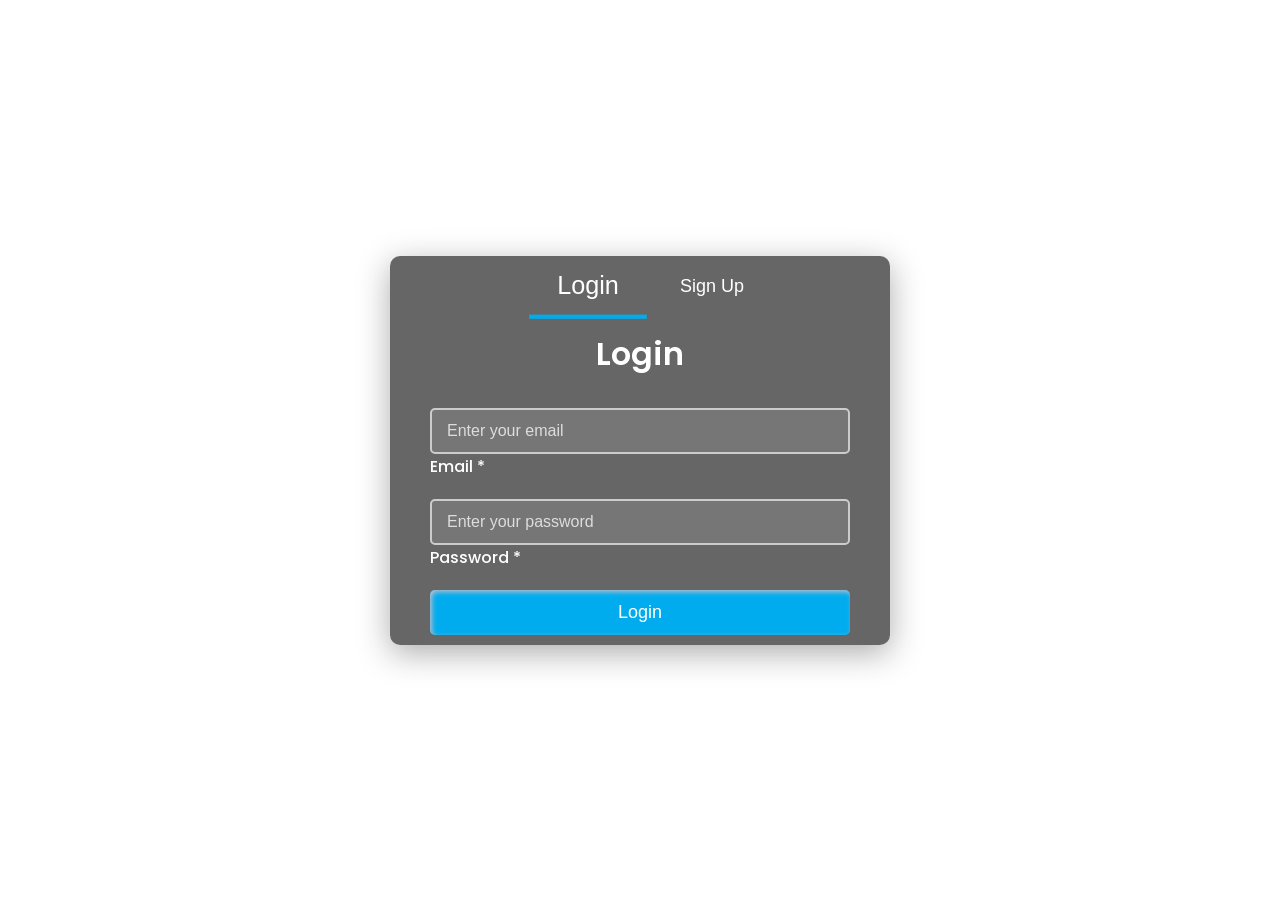
<file: sign.html>
<!DOCTYPE html>
<html lang="en">
<head>
    <meta charset="UTF-8">
    <meta name="viewport" content="width=device-width, initial-scale=1.0">
    <title>Signup & Login Page</title>
    <link rel="preconnect" href="https://fonts.googleapis.com">
    <link href="https://fonts.googleapis.com/css2?family=Poppins:wght@400;500;600&display=swap" rel="stylesheet">
    <link rel="stylesheet" href="sign.css">
</head>
<body>
  <div class="background">
    <div class="form-container">
      <div class="tabs">
            <button class="tab-link active" onclick="showForm('login')">Login</button>
            <button class="tab-link" onclick="showForm('signup')">Sign Up</button>
          </div>
        <!-- Login Form -->
        <div id="login" class="form-content active">
          <h2>Login</h2>
          <form id="login-form">
              <!-- Email -->
                <div class="form-group">
                    <input
                    type="email"
                    id="email-login"
                    name="email"
                    placeholder="Enter your email"
                    required
                    >
                    <label for="email-login">Email *</label>
                  </div>
                  
                  <!-- Password -->
                  <div class="form-group">
                  <input
                  type="password"
                  id="password-login"
                  name="password"
                  placeholder="Enter your password"
                  minlength="6"
                  required
                  >
                  <label for="password-login">Password *</label>
                </div>

                <!-- Submit Button -->
                <button type="submit" class="submit-btn">Login</button>
              </form>
            </div>

        <!-- Signup Form -->
        <div id="signup" class="form-content">
          <h2>Sign Up</h2>
            <form id="signup-form">
                <!-- Name -->
                <div class="form-group">
                    <input
                        type="text"
                        id="name"
                        name="name"
                        placeholder="Enter your name"
                        required
                    >
                    <label for="name">Name *</label>
                  </div>
                  
                  <!-- Email -->
                  <div class="form-group">
                    <input
                    type="email"
                        id="email-signup"
                        name="email"
                        placeholder="Enter your email"
                        required
                        >
                    <label for="email-signup">Email *</label>
                  </div>

                  <!-- Password -->
                  <div class="form-group">
                    <input
                        type="password"
                        id="password-signup"
                        name="password"
                        placeholder="Enter your password"
                        minlength="6"
                        required
                        >
                        <label for="password-signup">Password *</label>
                      </div>
                      
                      <!-- Date of Birth and Gender -->
                      <div class="form-row">
              <!-- Date of Birth -->
                <div class="form-group">
                  <input
                      type="date"
                      id="dob"
                      name="dob"
                      max="2010-12-31"
                      required 
                   >
                  <label for="dob">Date of Birth *</label>
                    </div>

                      <!-- Gender -->
                    <div class="form-group">
                      <select id="gender" name="gender" required>
                        <option value="" disabled selected>Select your gender</option>
                        <option value="male">Male</option>
                        <option value="female">Female</option>
                        <option value="other">Other</option>
                      </select>
                  <label for="gender">Gender *</label>
                    </div>
                      </div>

                      
                      <!-- Profession -->
                      <div class="form-group">
                    <input
                        type="text"
                        id="profession"
                        name="profession"
                        placeholder="Enter your profession"
                        required
                        >
                        <label for="profession">Profession *</label>
                      </div>

                      <!-- Height and Weight -->
                      <div class="form-row">
                        <!-- Weight -->
                    <div class="form-group">
                      <input
                      type="number"
                      id="weight"
                      name="weight"
                            placeholder="eg. 70kg"
                            min="30"
                            max="300"
                            required
                        >
                        <label for="weight">Weight (kg) *</label>
                      </div>
                      
                      <!-- Height -->
                      <div class="form-group">
                        <input
                        type="number"
                        id="height"
                        name="height"
                        placeholder="eg. 6 feet"
                        min="2"
                        max="8"
                        required
                        >
                        <label for="height">Height (feet) *</label>
                      </div>
                </div>

                <!-- Submit Button -->
                <button type="submit" class="submit-btn">Sign Up</button>
            </form>
        </div>
          </div>
        </div>
        <script src="sign.js"></script>
</body>
</html>
</file>
<file: sign.css>
* {
    padding: 0;
    margin: 0;
    box-sizing: border-box;
  }
  html, body {
    height: 100%;
    margin: 0;
    padding: 0;
  }
  .background {
    min-height: 100vh;
    font-family: 'Poppins', sans-serif;
    background-image: url("https://wallpapercave.com/wp/wp2968617.jpg");
    background-size: cover;
    background-position: center;
    display: flex;
    justify-content: center;
    align-items: center;
    color: #fff;
  }
  .form-container {
    background: rgba(0, 0, 0, 0.6);
    backdrop-filter: blur(10px);
    padding: 10px 40px;
    border-radius: 10px;
    width: 100%;
    max-width: 500px;
    box-shadow: 0 8px 32px rgba(31, 31, 31, 0.37);
    margin-top: 10px;
    margin-bottom: 10px;
  }
  .form-container h2 {
    text-align: center;
    margin-bottom: 30px;
    font-size: 32px;
    font-weight: 600;
    color: #fff;
  }
  .tabs {
    display: flex;
    justify-content: center;
    margin-bottom: 20px;
  }
  .tabs button {
    background: transparent;
    border: none;
    color: #fff;
    font-size: 18px;
    padding: 10px 20px;
    cursor: pointer;
    transition: border-bottom 0.3s ease;
  }
  .tabs button.active {
    border-bottom: 3px solid #00acee;
    margin-left: 30px;
    margin-right: 30px;
    transform: scale(1.4);
    transition: transform 0.3s ease-in, border-bottom-width 0.3s ease-in;
  }
  .tabs button {
    border-bottom: 3px solid transparent; 
    transition: transform 0.3s ease-out, border-bottom-width 0.3s ease-out;
  }
  .tabs button:hover,
  .tabs button:not(.active) {
    transform: scale(1);
    border-bottom-width: 3px; 
  }
  .form-group {
    margin-bottom: 20px;
    position: relative;
  }
  .form-group label {
    display: block;
    margin-bottom: 8px;
    font-weight: 500;
    font-size: 16px;
    color: #fff;
    transition: color 0.3s ease, transform 0.3s ease;
  }
  .form-group input {
    width: 100%;
    padding: 12px 15px;
    border: 2px solid #ccc;
    border-radius: 5px;
    font-size: 16px;
    background-color: rgba(255, 255, 255, 0.1);
    color: #fff;
    transition: border-color 0.3s ease, background-color 0.3s ease;
  }
  .form-group input::placeholder {
    color: #ddd;
  }
  .form-group input:focus {
    outline: none;
    border-color: #00acee;
    background-color: rgba(255, 255, 255, 0.2);
  }
  .form-group input:focus + label {
    transform: scale(1.1);
    color: #00acee;
  }
  .form-row {
    display: flex;
    justify-content: space-between;
    gap: 20px;
  }
  .form-row .form-group {
    flex: 1;
  }
  .submit-btn {
    width: 100%;
    padding: 12px;
    border: none;
    border-radius: 5px;
    background-color: #00acee;
    color: #fff;
    font-size: 18px;
    font-weight: 500;
    cursor: pointer;
    transition: background-color 0.3s ease;
    box-shadow: inset 2px 2px 5px #BABECC;
  }
  .submit-btn:hover {
    background-color: #000ecf;
  }
  @media (max-width: 500px) {
    .form-row {
        flex-direction: column;
    }
  }
  .form-content {
    display: none;
  }
  .form-content.active {
    display: block;
  }
  .gender-group {
    display: flex;
    align-items: center;
    gap: 10px;
  }
  .gender-group label {
    font-weight: 500;
    font-size: 16px;
    color: #fff;
    margin: 0;
    margin-left: 5px;
  }
  .gender-group input[type="radio"] {
    margin: 0;
  }
  .form-group select {
    width: 100%;
    padding: 12px 15px;
    border: 2px solid #ccc;
    border-radius: 5px;
    font-size: 16px;
    background-color: rgba(255, 255, 255, 0.1);
    color: #fff; 
    transition: border-color 0.3s ease, background-color 0.3s ease;
    appearance: none;
  }
  .form-group select option[value=""][disabled] {
    color: #191919;
  }
  .form-group select:focus {
    outline: none;
    border-color: #00acee;
    background-color: rgba(35, 33, 33, 0.2);
  }
  .form-group select:focus option {
    color: #000; 
  }
</file>
